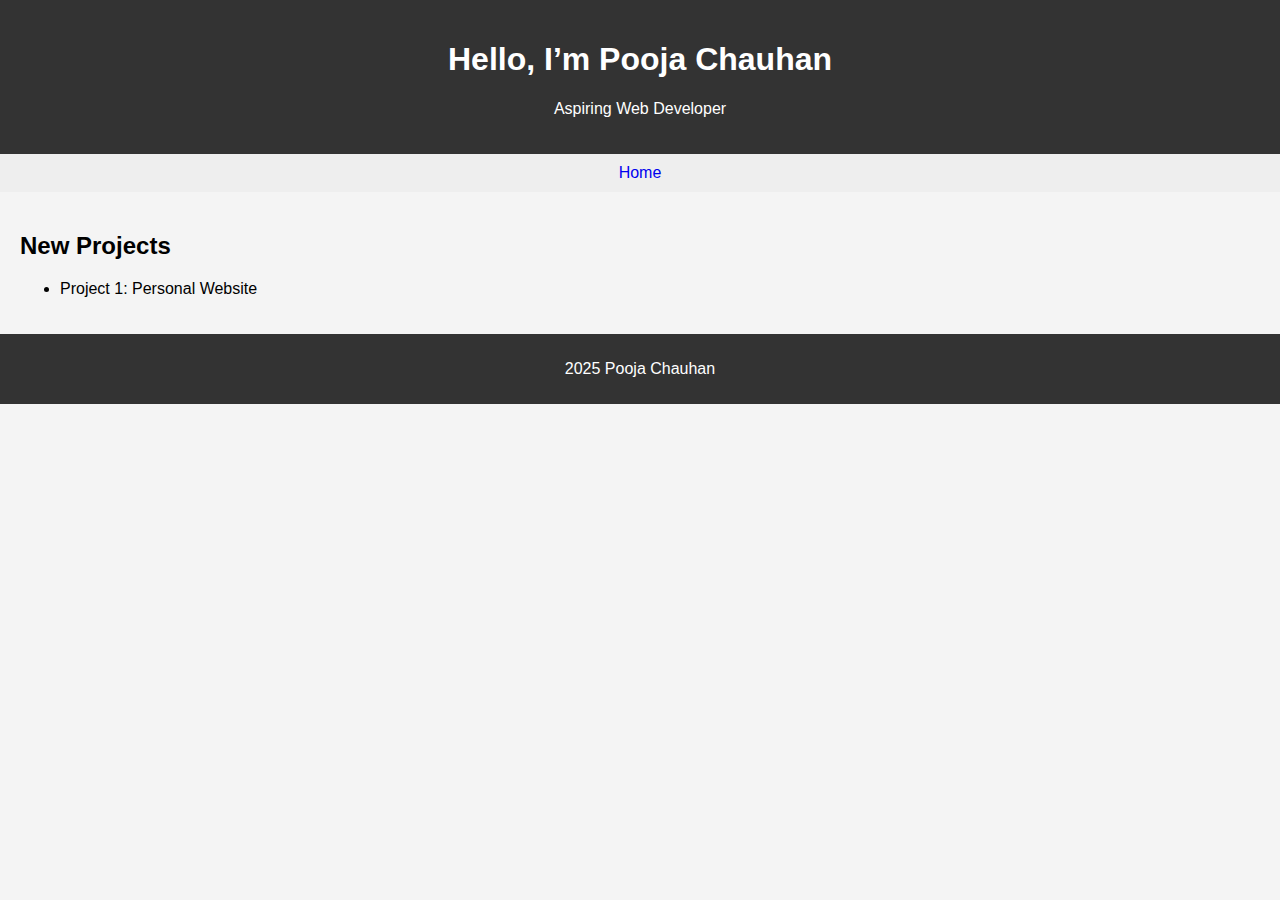
<file: index.html>
<!DOCTYPE html>
<html>
<head>
  <title>My Portfolio</title>
  <link rel="stylesheet" href="style.css">

</head>
<body>
  <header>
    <h1>Hello, I’m Pooja Chauhan</h1>
    <p>Aspiring Web Developer</p>
  </header>

  <nav>
    <a href="index.html">Home</a>
    
  </nav>

  <section>
    <h2>New Projects</h2>
    <ul>
      <li>Project 1: Personal Website</li>
      
    </ul>
  </section>

  <footer>
    <p>2025 Pooja Chauhan</p>
  </footer>
</body>
</html>
</file>
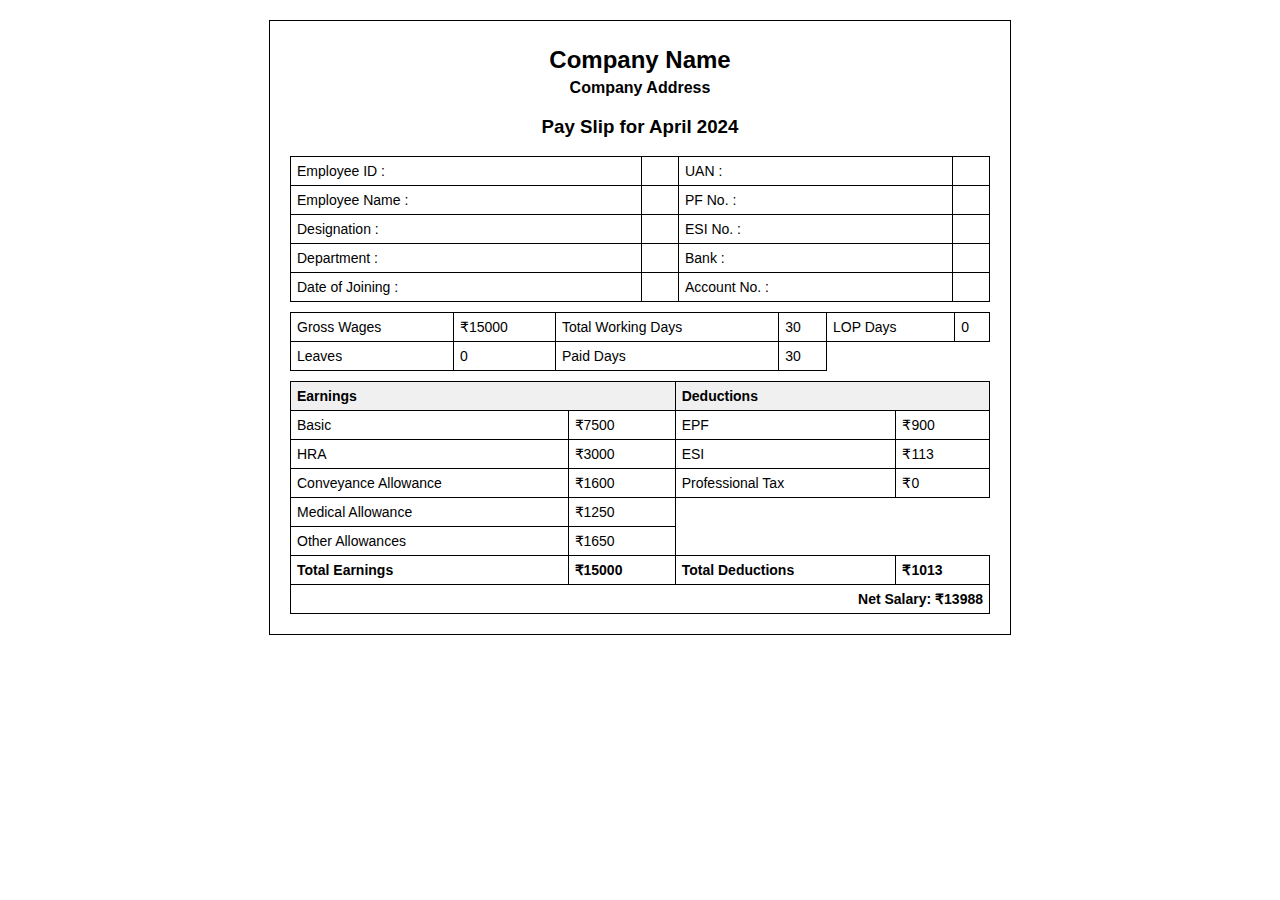
<file: css.html>
<!DOCTYPE html>
<html lang="en">

<head>
  <meta charset="UTF-8">
  <title>Payslip - April 2024</title>
  <style>
    body {
      font-family: Arial, sans-serif;
    }

    .container {
      width: 700px;
      margin: 20px auto;
      border: 1px solid #000;
      padding: 20px;
    }

    h2,
    h4 {
      text-align: center;
      margin: 5px;
    }

    table {
      width: 100%;
      border-collapse: collapse;
      margin-top: 10px;
    }

    td,
    th {
      border: 1px solid #000;
      padding: 6px;
      font-size: 14px;
    }

    .section-title {
      background-color: #f0f0f0;
      font-weight: bold;
    }

    .no-border {
      border: none;
    }

    .center {
      text-align: center;
    }

    .bold {
      font-weight: bold;
    }

    .right {
      text-align: right;
    }
  </style>
</head>

<body>

  <div class="container">
    <h2>Company Name</h2>
    <h4>Company Address</h4>
    <h3 class="center">Pay Slip for April 2024</h3>

    <table>
      <tr>
        <td>Employee ID :</td>
        <td> </td>
        <td>UAN :</td>
        <td> </td>
      </tr>
      <tr>
        <td>Employee Name :</td>
        <td> </td>
        <td>PF No. :</td>
        <td> </td>
      </tr>
      <tr>
        <td>Designation :</td>
        <td> </td>
        <td>ESI No. :</td>
        <td> </td>
      </tr>
      <tr>
        <td>Department :</td>
        <td> </td>
        <td>Bank :</td>
        <td> </td>
      </tr>
      <tr>
        <td>Date of Joining :</td>
        <td> </td>
        <td>Account No. :</td>
        <td> </td>
      </tr>
    </table>

    <table>
      <tr>
        <td>Gross Wages</td>
        <td>₹15000</td>
        <td>Total Working Days</td>
        <td>30</td>
        <td>LOP Days</td>
        <td>0</td>
      </tr>
      <tr>
        <td>Leaves</td>
        <td>0</td>
        <td>Paid Days</td>
        <td>30</td>
        <td class="no-border"></td>
        <td class="no-border"></td>
      </tr>
    </table>

    <table>
      <tr class="section-title">
        <td colspan="2">Earnings</td>
        <td colspan="2">Deductions</td>
      </tr>
      <tr>
        <td>Basic</td>
        <td>₹7500</td>
        <td>EPF</td>
        <td>₹900</td>
      </tr>
      <tr>
        <td>HRA</td>
        <td>₹3000</td>
        <td>ESI</td>
        <td>₹113</td>
      </tr>
      <tr>
        <td>Conveyance Allowance</td>
        <td>₹1600</td>
        <td>Professional Tax</td>
        <td>₹0</td>
      </tr>
      <tr>
        <td>Medical Allowance</td>
        <td>₹1250</td>
        <td class="no-border"></td>
        <td class="no-border"></td>
      </tr>
      <tr>
        <td>Other Allowances</td>
        <td>₹1650</td>
        <td class="no-border"></td>
        <td class="no-border"></td>
      </tr>
      <tr class="bold">
        <td>Total Earnings</td>
        <td>₹15000</td>
        <td>Total Deductions</td>
        <td>₹1013</td>
      </tr>
      <tr class="bold">
        <td colspan="4" class="right">Net Salary: ₹13988</td>
      </tr>
    </table>
  </div>

</body>

</html>
</file>
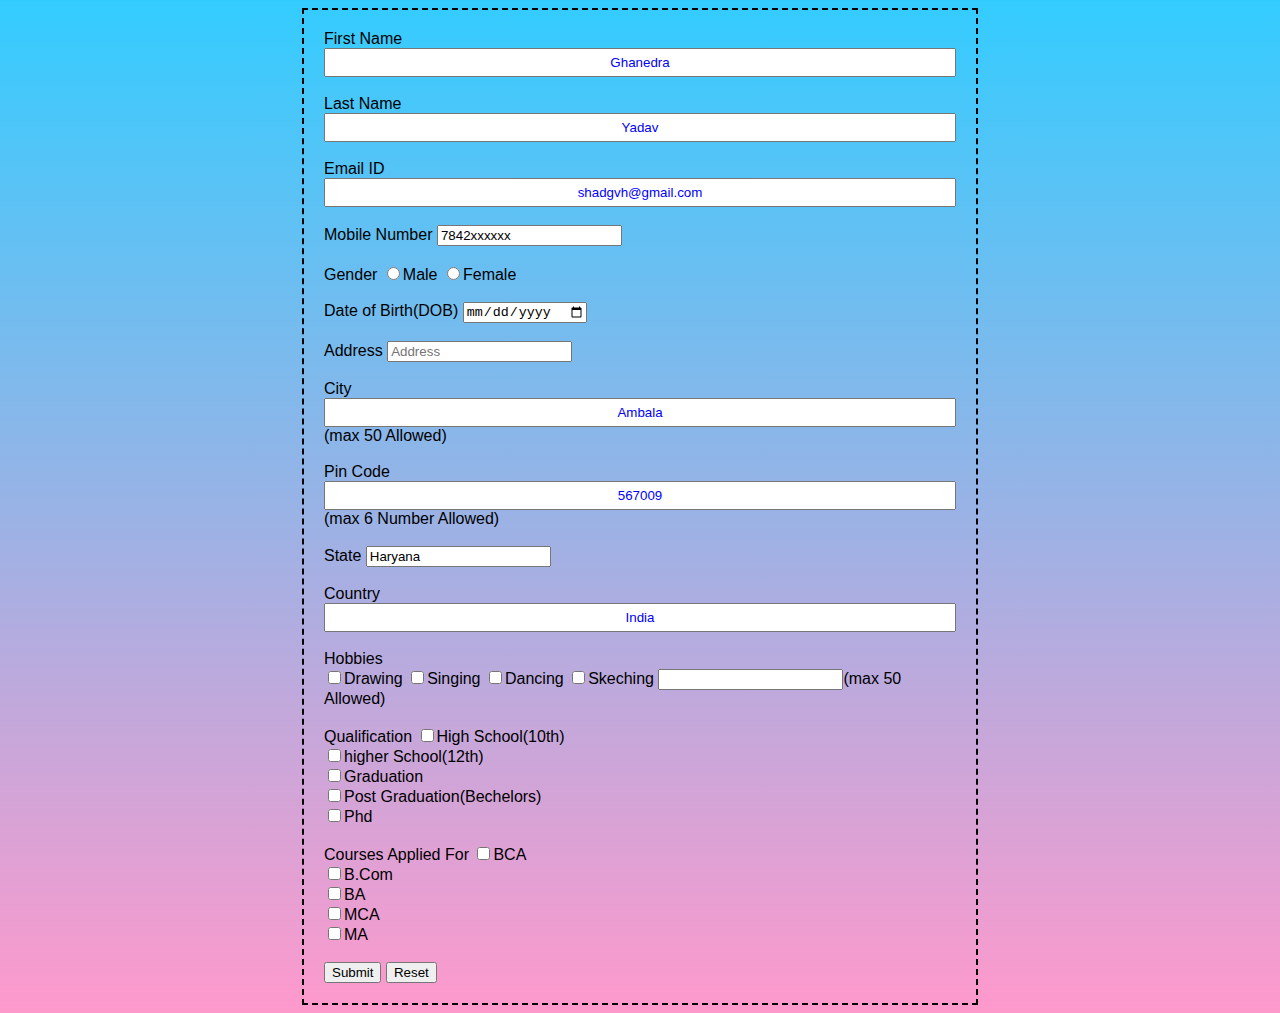
<file: form.html>
<!DOCTYPE html>
<html lang="en">
<head>
    
    <title >Student Registration Form Using Table in HTML</title>
    <style>
        body{
            background: linear-gradient(to bottom, #33ccff 0%, #ff99cc 100%);
            font-family: Arial,sans-serif;
        }
        form{
            border: 2px dashed black;
            padding: 20px;
            width: 50%;
            margin: auto;
        }
        input[type=text],input[type=email],textarea{
            width: 100%;
            padding: 5px;
            box-sizing: border-box;
            text-align: center;
            color: blue;
        }
        .buttons{
            text-align: center;
            padding-top: 20px;
        }
    placeholder{
        box-sizing: border-box;
        text-align: center;
    }
    </style>
</head>
<body>
    <form>
        <label> First Name</label>
        <input type="text" placeholder="First Name" value="Ghanedra" />
        <br><br>
        <label> Last Name</label>
        <input type="text" placeholder="Last Name" value="Yadav"/>
        <br><br>
        <label> Email ID</label>
        
        <input type="text" placeholder="Email ID" value="shadgvh@gmail.com"/>
        <br><br>
        <label>Mobile Number</label>
        <input type="0-9{3},0-9{7}" placeholder="Mobile Number" value="7842xxxxxx"/>
        <br><br>
        <label> Gender</label>
        <input type="radio" placeholder="Gender"/>Male
        <input type="radio" placeholder="Gender"/>Female
        <br><br>
        <label> Date of Birth(DOB)</label>
        <input type="date" placeholder="DOB"/>
        <br><br>

        <label> Address</label>
        <input type="textarea" placeholder="Address"  />
        
        <br><br>
        <label> City</label>
        <input type="text" placeholder="First Name" value="Ambala"/>(max 50 Allowed)
        <br><br>
        <label> Pin Code</label>
        <input type="text" placeholder="Pin Code" value="567009"/>(max 6 Number Allowed)
        <br><br>
        <label> State</label>
        <input type="" placeholder="State" value="Haryana"/>
        <br><br>
        <label>Country</label>
        <input type="text" placeholder="Country" value="India"/> 
        <br><br>
        <label> Hobbies</label>
        <br>
        <input type="checkbox" />Drawing
         <input type="checkbox" />Singing
          <input type="checkbox" />Dancing
           <input type="checkbox"/>Skeching
            <input />(max 50 Allowed)
<br><br>
            <label> Qualification</label>
         <input type="checkbox" placeholder="Qualification" />High School(10th)
         <br>
          <input type="checkbox" placeholder="Qualification" />higher School(12th)
          <br>
 <input type="checkbox" placeholder="Qualification" />Graduation
 <br>
  <input type="checkbox" placeholder="Qualification" />Post Graduation(Bechelors)
  <br>
   <input type="checkbox" placeholder="Qualification" />Phd  
   <br><br>       
 <label> Courses Applied For</label>
        <input type="checkbox" placeholder="Courses Applied"/>BCA
        <br>
        <input type="checkbox" placeholder="Courses Applied"/>B.Com
        <br>
        <input type="checkbox" placeholder="Courses Applied"/>BA
        <br>
        <input type="checkbox" placeholder="Courses Applied"/>MCA
        <br>
        <input type="checkbox" placeholder="Courses Applied"/>MA
        <br><br>
        <input type="submit" placeholder="submit"/>
        <input type="reset" placeholder="reset"/>
    </form>
</body>
</html>
</file>
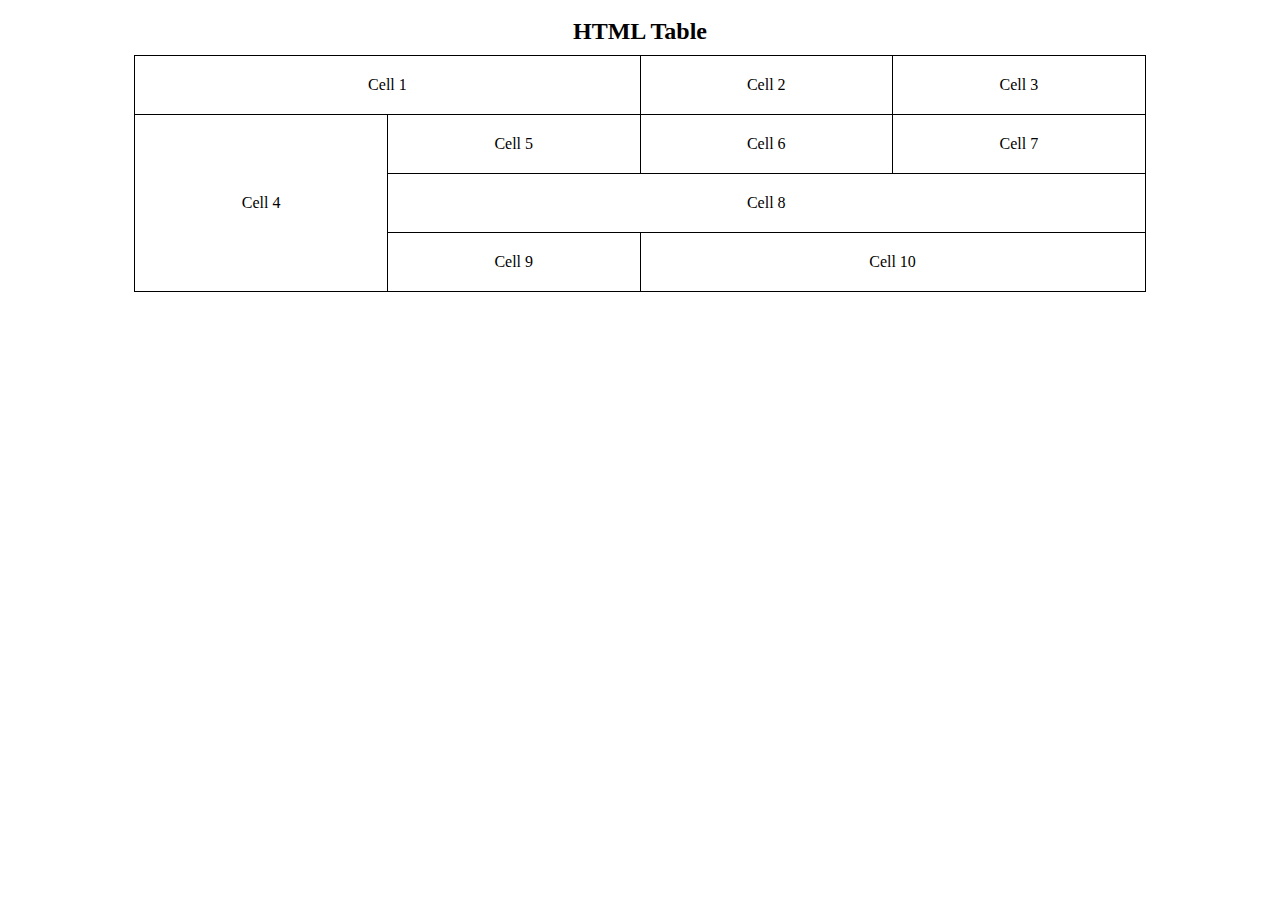
<file: table.html>
<!DOCTYPE html>
<html>
<head>
  <title>HTML Table</title>
  <style>
    table {
      border-collapse: collapse;
      width: 80%;
      margin: auto;
      text-align: center;
    }
    th {
      font-size: 24px;
      padding: 10px;
      text-align: center;
    }
    td {
      border: 1px solid black;
      padding: 20px;
    }
  </style>
</head>
<body>

  <table>
    <!-- Header -->
    <tr>
      <th colspan="4">HTML Table</th>
    </tr>

    <!-- Row 1 -->
    <tr>
      <td colspan="2">Cell 1</td>
      <td>Cell 2</td>
      <td>Cell 3</td>
    </tr>

    <!-- Row 2 -->
    <tr>
      <td rowspan="3">Cell 4</td>
      <td>Cell 5</td>
      <td>Cell 6</td>
      <td>Cell 7</td>
    </tr>

    <!-- Row 3 -->
    <tr>
      <td colspan="3">Cell 8</td>
    </tr>

    <!-- Row 4 -->
    <tr>
      <td>Cell 9</td>
      <td colspan="2">Cell 10</td>
    </tr>
  </table>

</body>
</html>
</file>
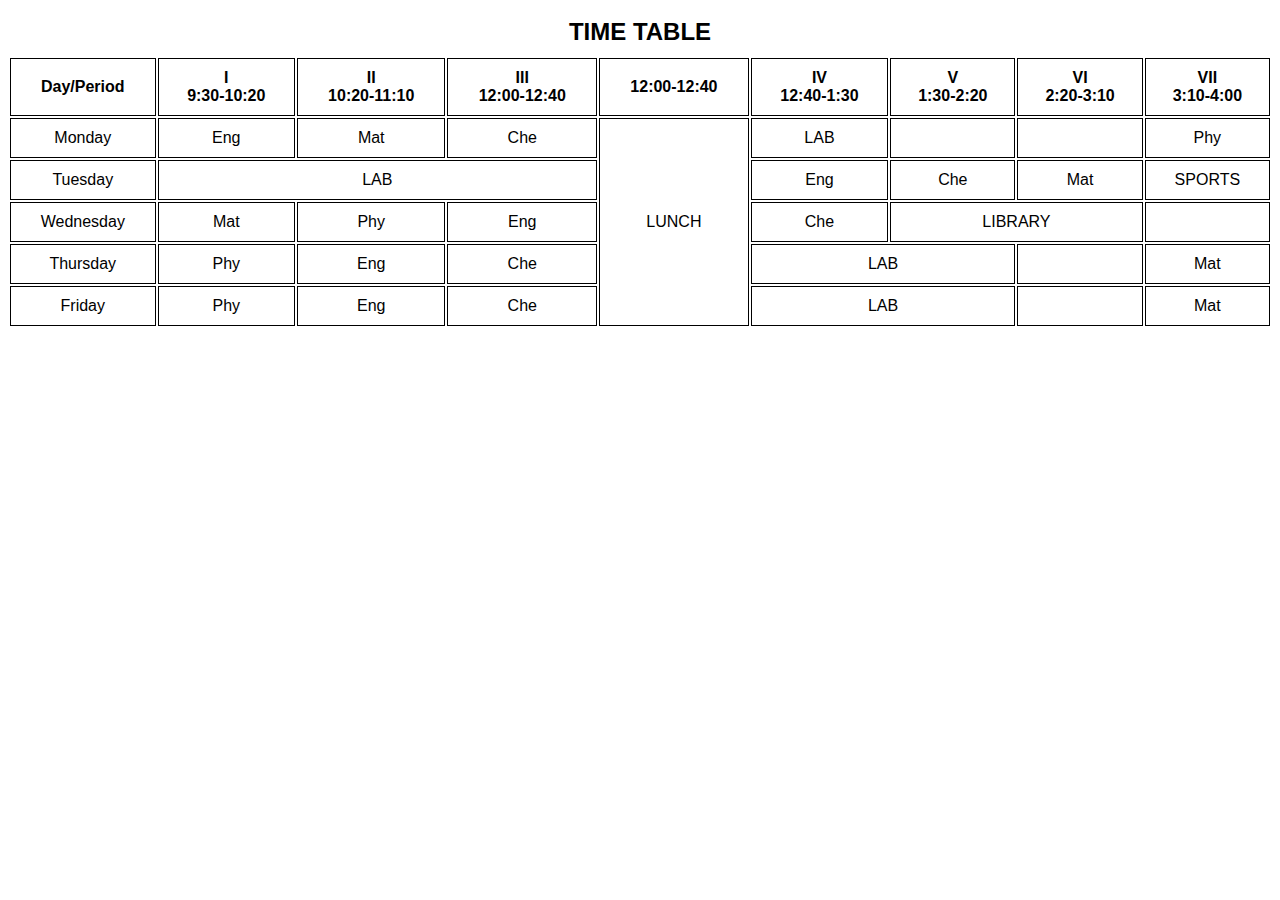
<file: timetable.html>
<!DOCTYPE html>
<html>
<head>
  <title>Time Table</title>
  <style>
    table {
      
      width: 100%;
      text-align: center;
      font-family: Arial, sans-serif;
    }
    th, td {
      border: 1px solid black;
      padding: 10px;
    }
    th {
      font-weight: bold;
    }
    caption {
      font-size: 24px;
      font-weight: bold;
      padding: 10px;
    }
  </style>
</head>
<body>

  <table>
    <caption>TIME TABLE</caption>
    <tr>
      <th>Day/Period</th>
      <th>I<br>9:30-10:20</th>
      <th>II<br>10:20-11:10</th>
      <th>III<br>12:00-12:40</th>
      <th>12:00-12:40</th>
      <th>IV<br>12:40-1:30</th>
      <th>V<br>1:30-2:20</th>
      <th>VI<br>2:20-3:10</th>
      <th>VII<br>3:10-4:00</th>
    </tr>
    <tr>
      <td>Monday</td>
      <td>Eng</td>
      <td>Mat</td>
      <td>Che</td>
      <td rowspan="5">LUNCH</td>
      <td>LAB</td>
      <td></td>
      <td></td>
      <td>Phy</td>
    </tr>
    <tr>
      <td>Tuesday</td>
      <td colspan="3">LAB</td>
      <td>Eng</td>
      <td>Che</td>
      <td>Mat</td>
      <td>SPORTS</td>
    </tr>
    <tr>
      <td>Wednesday</td>
      <td>Mat</td>
      <td>Phy</td>
      <td>Eng</td>
      <td>Che</td>
      <td colspan="2">LIBRARY</td>
      <td></td>
    </tr>
    <tr>
      <td>Thursday</td>
      <td>Phy</td>
      <td>Eng</td>
      <td>Che</td>
      <td colspan="2">LAB</td>
      <td></td>
      <td>Mat</td>
    </tr>
    <tr>
      <td>Friday</td>
      <td>Phy</td>
      <td>Eng</td>
      <td>Che</td>
      <td colspan="2">LAB</td>
      <td></td>
      <td>Mat</td>
    </tr>
  </table>
</body>
</html>
</file>
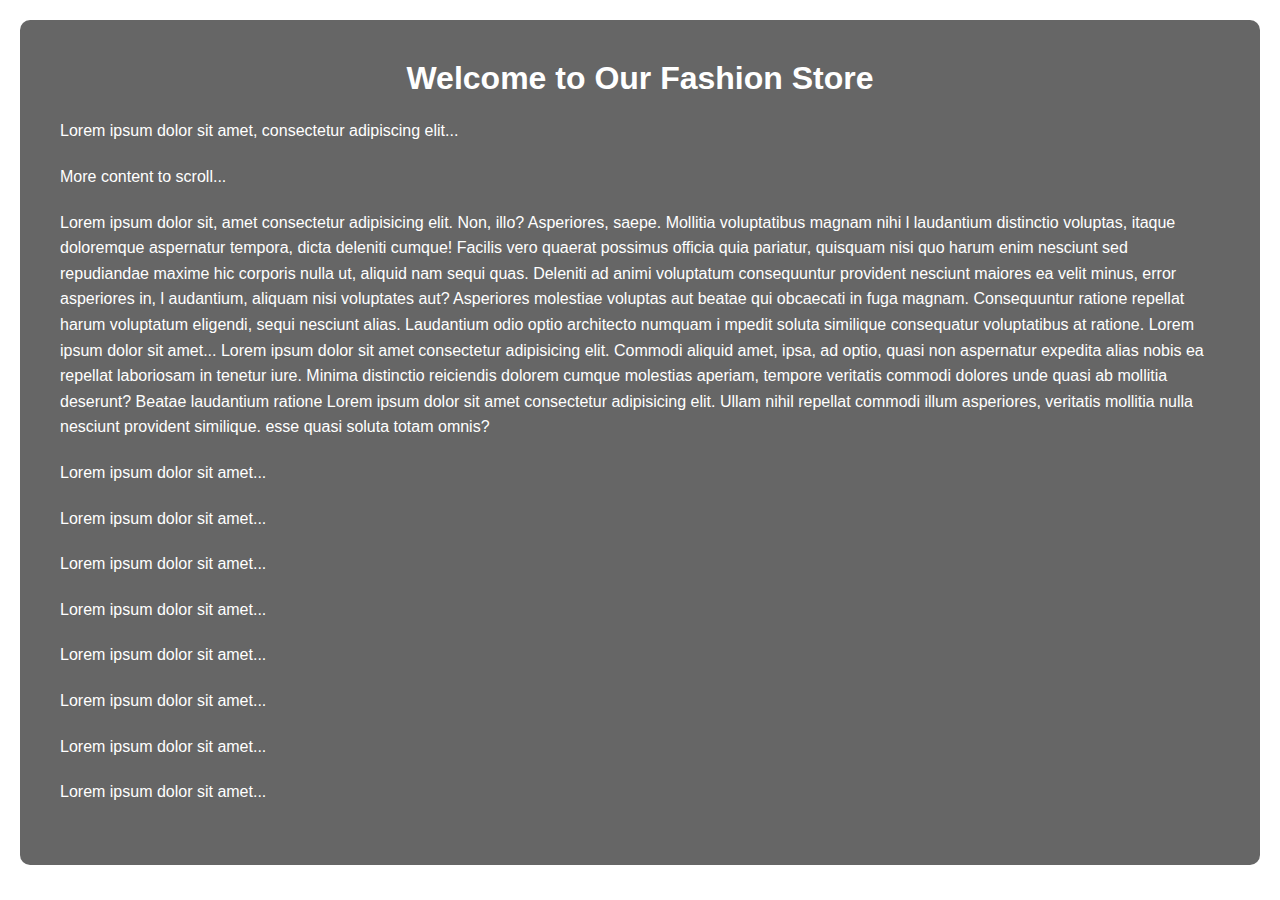
<file: .vscode/scroll.html>
<!DOCTYPE html>
<html lang="en">
<head>
  <meta charset="UTF-8">
  <title>Fixed Background with Scrollable Content</title>
  <style>
    body {
      margin: 0;
      font-family: Arial, sans-serif;
      background-image: url('https://images.unsplash.com/photo-1503342217505-b0a15ec3261c');
      background-size: cover;
      background-attachment: fixed;
      background-repeat: no-repeat;
      background-position: center;
      color: white;
    }

    .content {
      background-color: rgba(0, 0, 0, 0.6);
      padding: 40px;
      margin: 20px;
      border-radius: 10px;
    }

    h1 {
      text-align: center;
      margin-top: 0;
    }

    p {
      line-height: 1.6;
      margin-bottom: 20px;
    }
  </style>
</head>
<body>

  <div class="content">
    <h1>Welcome to Our Fashion Store</h1>
    <p>Lorem ipsum dolor sit amet, consectetur adipiscing elit...</p>
    <p>More content to scroll...</p>
    <!-- Repeat for scrolling -->
    <p>Lorem ipsum dolor sit, amet consectetur adipisicing elit. Non, illo? Asperiores, saepe. Mollitia voluptatibus magnam nihi
    l laudantium distinctio voluptas, itaque doloremque aspernatur tempora, dicta deleniti cumque! Facilis vero quaerat 
    possimus officia quia pariatur, quisquam nisi quo harum enim nesciunt sed repudiandae maxime hic corporis nulla ut, aliquid
     nam sequi quas. Deleniti ad animi voluptatum consequuntur provident nesciunt maiores ea velit minus, error asperiores in, l
     audantium, aliquam nisi voluptates aut? Asperiores molestiae voluptas aut beatae qui obcaecati in fuga magnam. Consequuntur
     ratione repellat harum voluptatum eligendi, sequi nesciunt alias. Laudantium odio optio architecto numquam i
     mpedit soluta similique consequatur voluptatibus at ratione. Lorem ipsum dolor sit amet... Lorem
     ipsum dolor sit amet consectetur adipisicing elit. Commodi aliquid amet, ipsa, ad optio, quasi non 
     aspernatur expedita alias nobis ea repellat laboriosam in tenetur iure. Minima distinctio reiciendis
      dolorem cumque molestias aperiam, tempore veritatis commodi dolores unde quasi ab mollitia deserunt? 
      Beatae laudantium ratione Lorem ipsum dolor sit amet consectetur adipisicing elit. Ullam nihil repellat commodi illum asperiores, 
      veritatis mollitia nulla nesciunt provident similique.
      esse quasi soluta totam omnis?</p>
    <p>Lorem ipsum dolor sit amet...</p>
    <p>Lorem ipsum dolor sit amet...</p>
    <p>Lorem ipsum dolor sit amet...</p>
    <p>Lorem ipsum dolor sit amet...</p>
    <p>Lorem ipsum dolor sit amet...</p>
    <p>Lorem ipsum dolor sit amet...</p>
    <p>Lorem ipsum dolor sit amet...</p>
    <p>Lorem ipsum dolor sit amet...</p>
  </div>

</body>
</html>
</file>
<file: style.css>
body {
  font-family: Arial, sans-serif;
  background: #f4f4f4;
  margin: 0;
  padding: 0;
}
header {
  background: #333;
  color: white;
  padding: 20px;
  text-align: center;
}
nav {
  background: #eee;
  padding: 10px;
  text-align: center;
}
nav a {
  margin: 0 10px;
  text-decoration: none;
}
section {
  padding: 20px;
}
footer {
  background: #333;
  color: white;
  text-align: center;
  padding: 10px;
}
</file>
